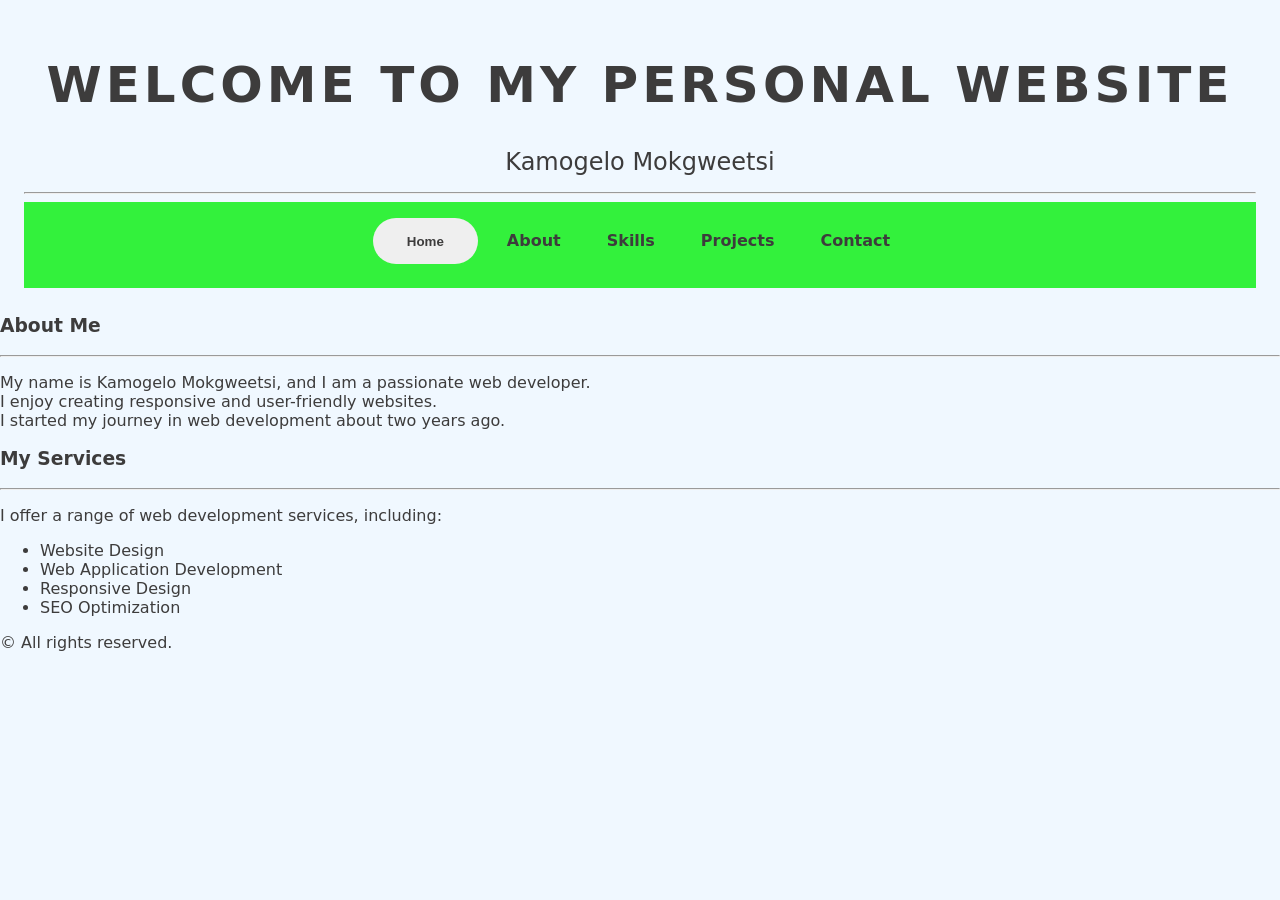
<file: index.html>
<html lang="en">
  <head>
    <title>Home</title>
    <link rel="stylesheet" href="style.css" />
  </head>
  <body>
    <header>
      <h1>Welcome to My Personal Website</h1>

      <h2>Kamogelo Mokgweetsi</h2>
      <hr />

      <nav>
        <button><a href="index.html">Home</a></button>
        <a href="bio.html">About</a>
        <a href="skills.html">Skills</a>
        <a href="projects.html">Projects</a>
        <a href="contact.html">Contact</a>
      </nav>
    </header>

    <main>
      <section>
        <h3>About Me</h3>
        <hr />

        <p>
          My name is Kamogelo Mokgweetsi, and I am a passionate web developer.
          <br />
          I enjoy creating responsive and user-friendly websites.<br />
          I started my journey in web development about two years ago.
        </p>

        <h3>My Services</h3>
        <hr />

        <p>I offer a range of web development services, including:</p>

        <ul>
          <li>Website Design</li>
          <li>Web Application Development</li>
          <li>Responsive Design</li>
          <li>SEO Optimization</li>
        </ul>
      </section>
    </main>

    <footer>
      <p>&copy; All rights reserved.</p>
    </footer>

  </body>
</html>
</file>
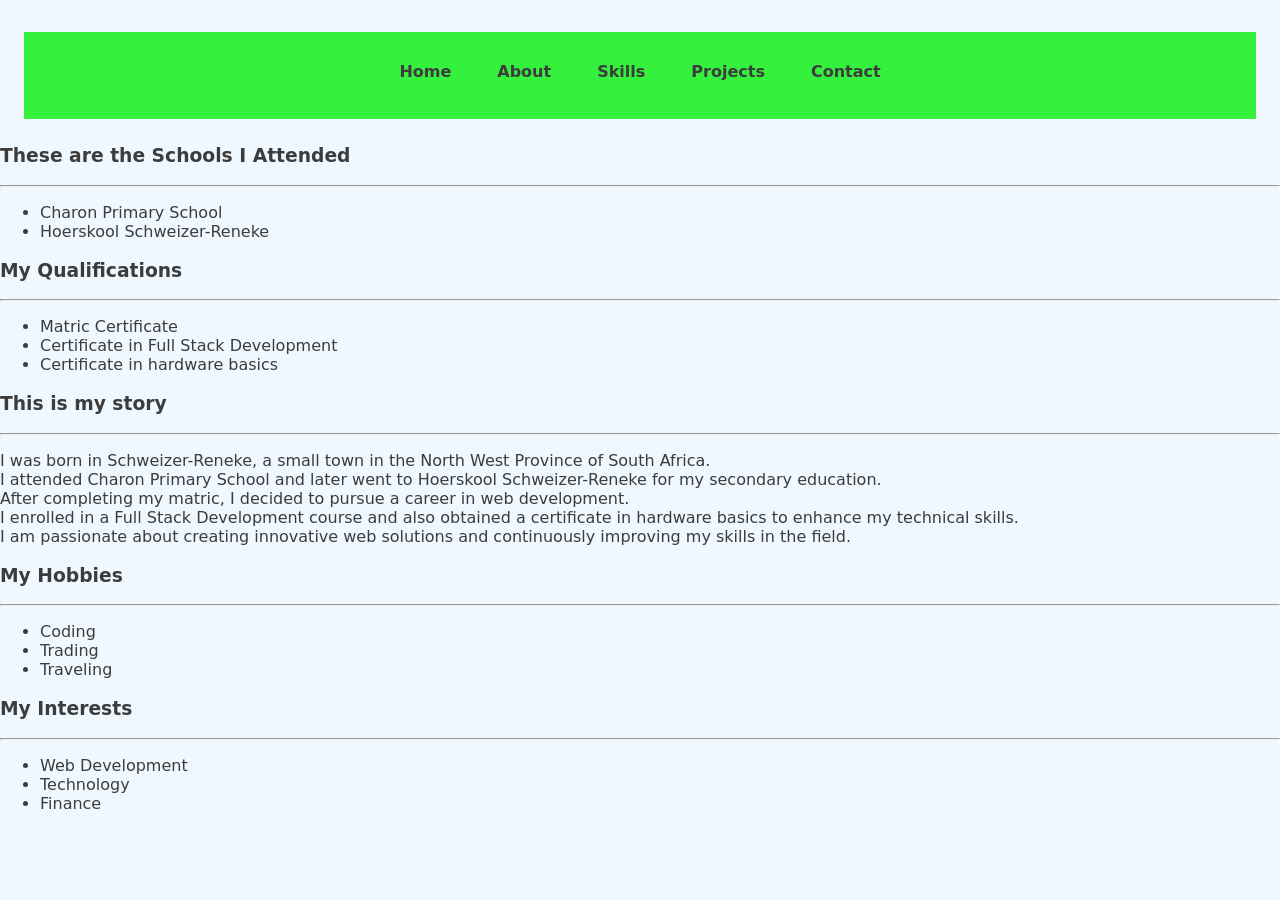
<file: bio.html>
<!doctype html>

<html lang="en">
  <head>
    <title>About</title>
    <link rel="stylesheet" href="style.css" />
  </head>

  <body>
    <header>
      <nav>
        <a href="index.html">Home</a>
        <a href="bio.html">About</a>
        <a href="skills.html">Skills</a>
        <a href="projects.html">Projects</a>
        <a href="contact.html">Contact</a>
      </nav>
    </header>

    <main>
      <section>
        <h3>These are the Schools I Attended</h3>
        <hr />

        <ul>
          <li>Charon Primary School</li>
          <li>Hoerskool Schweizer-Reneke</li>
        </ul>

        <h3>My Qualifications</h3>
        <hr />

        <ul>
          <li>Matric Certificate</li>
          <li>Certificate in Full Stack Development</li>
          <li>Certificate in hardware basics</li>
        </ul>

        <h3>This is my story</h3>
        <hr />

        <p>
          I was born in Schweizer-Reneke, a small town in the North West
          Province of South Africa. <br />
          I attended Charon Primary School and later went to Hoerskool
          Schweizer-Reneke for my secondary education. <br />
          After completing my matric, I decided to pursue a career in web
          development. <br />
          I enrolled in a Full Stack Development course and also obtained a
          certificate in hardware basics to enhance my technical skills. <br />
          I am passionate about creating innovative web solutions and
          continuously improving my skills in the field.
        </p>

        <h3>My Hobbies</h3>
        <hr />

        <ul>
          <li>Coding</li>
          <li>Trading</li>
          <li>Traveling</li>
        </ul>

        <h3>My Interests</h3>
        <hr />

        <ul>
          <li>Web Development</li>
          <li>Technology</li>
          <li>Finance</li>
        </ul>
      </section>
    </main>
  </body>
</html>
</file>
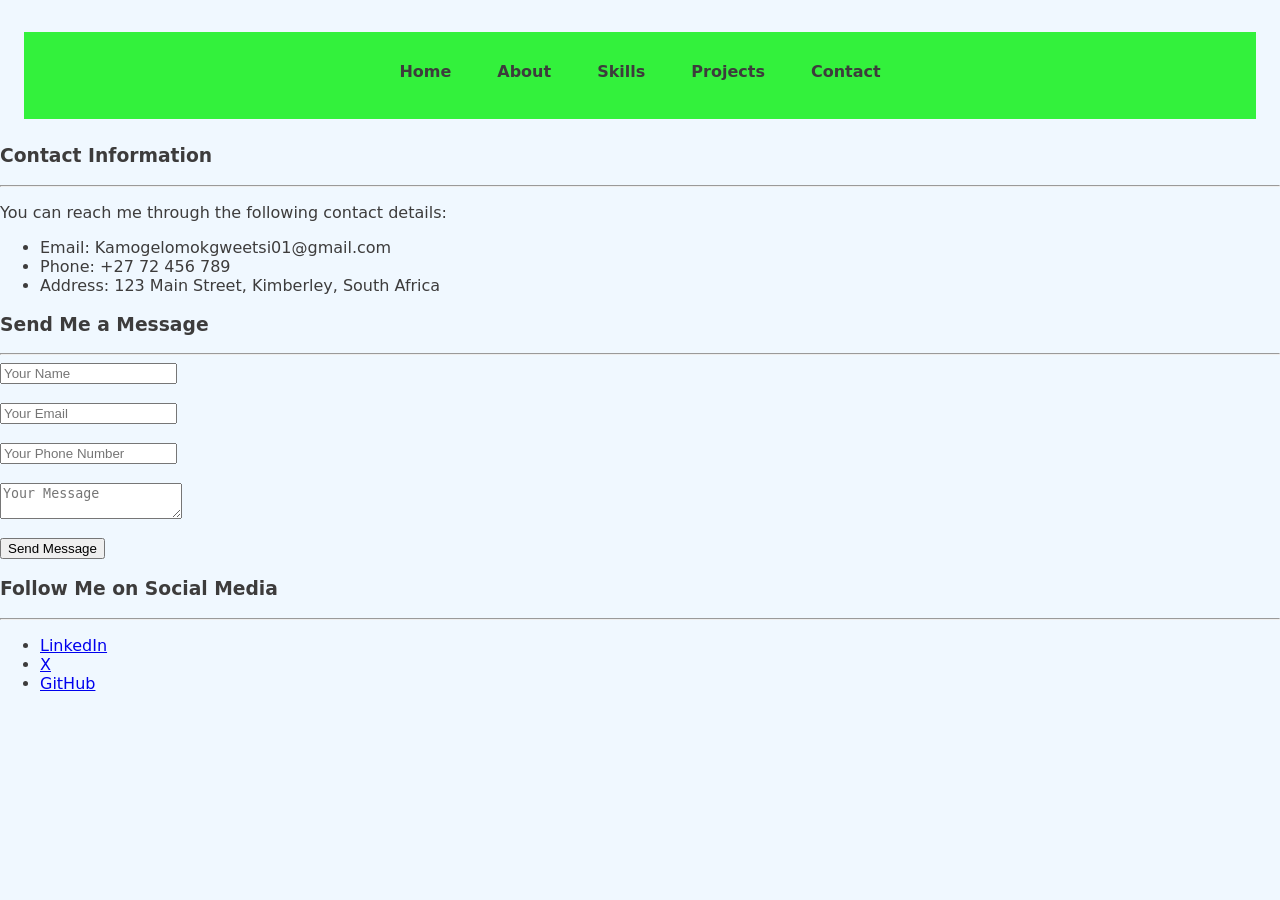
<file: contact.html>
<html lang="en">

<head>
    <title>Contact</title>
    <link rel="stylesheet" href="style.css" />
</head>


<body>

    <header>
      <nav>
        <a href="index.html">Home</a>
        <a href="bio.html">About</a>
        <a href="skills.html">Skills</a>
        <a href="projects.html">Projects</a>
        <a href="contact.html">Contact</a>
      </nav>
    </header>

    <main>
      <section>
        <h3>Contact Information</h3>
      <hr />


        <p>You can reach me through the following contact details: </p>

        <ul>
            <li>Email: Kamogelomokgweetsi01@gmail.com</li>
            <li>Phone: +27 72 456 789</li>
            <li>Address: 123 Main Street, Kimberley, South Africa</li>
        </ul>

        <h3>Send Me a Message</h3>
        <hr />

        <form>
            <input type="text" name="name" placeholder="Your Name" required><br>
            <br>
            <input type="email" name="email" placeholder="Your Email" required><br>
            <br>
            <input type="tel" name="phone" placeholder="Your Phone Number"><br>
            <br>
            <textarea name="message" placeholder="Your Message" required></textarea><br>
            <br>
            <input type="submit" value="Send Message">
        </form>

        <h3>Follow Me on Social Media</h3>
        <hr />

        <ul>
          <li><a href="https://www.linkedin.com/in/kamogelo-mokgweetsi-123456789/">LinkedIn</a></li>
          <li><a href="https://X.com/yourusername">X</a></li>
          <li><a href="https://github.com/yourusername">GitHub</a></li>
        </ul>

        </section>
    </main>

    
</body>

</html>
</file>
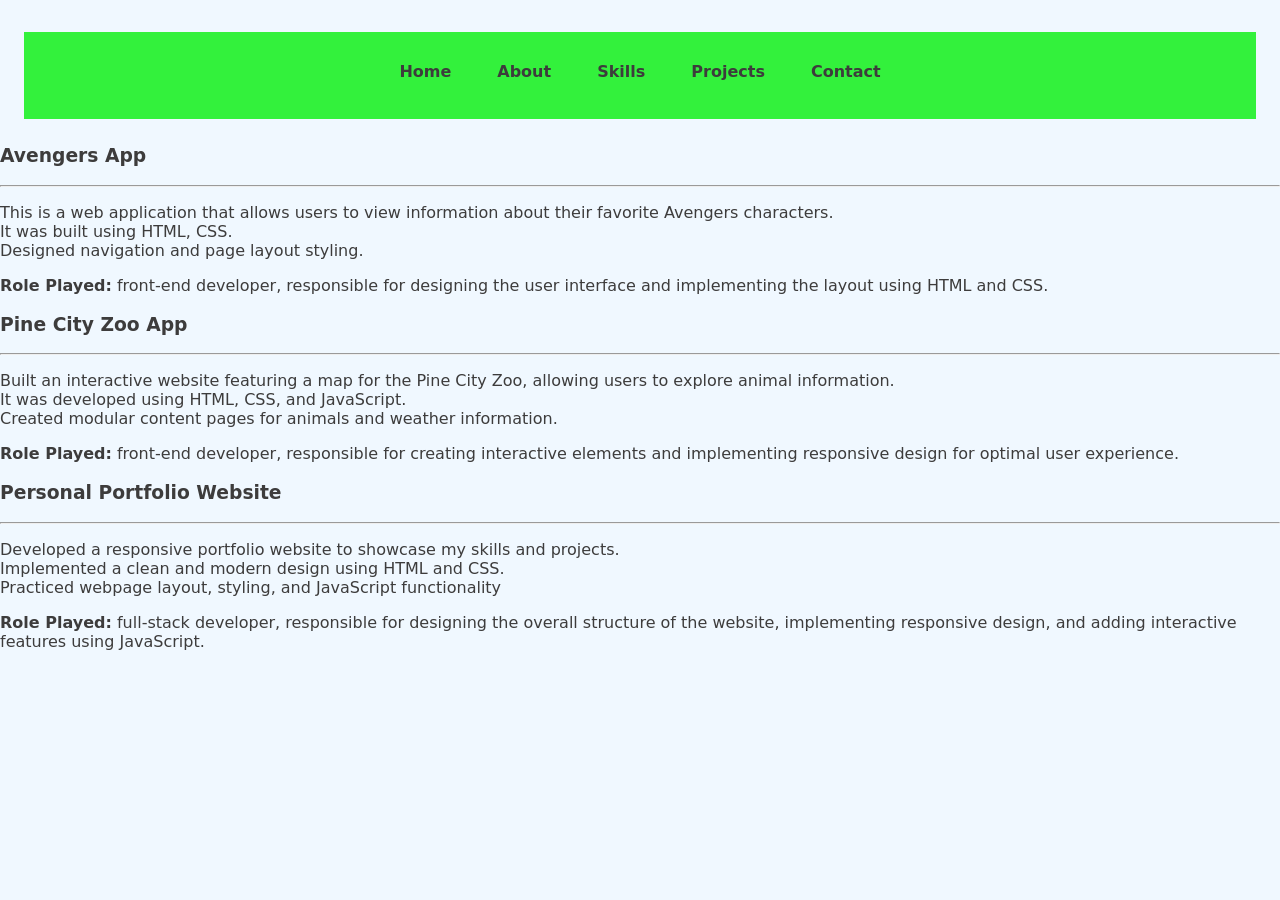
<file: projects.html>
<!doctype html>

<html lang="en">
  <head>
    <title>Projects</title>
    <link rel="stylesheet" href="style.css" />
  </head>

  <body>
    <header>
      <nav>
        <a href="index.html">Home</a>
        <a href="bio.html">About</a>
        <a href="skills.html">Skills</a>
        <a href="projects.html">Projects</a>
        <a href="contact.html">Contact</a>
      </nav>
    </header>

    <main>
      <section>
        <h3>Avengers App</h3>

        <hr />

        <p>
          This is a web application that allows users to view information about
          their favorite Avengers characters. <br />
          It was built using HTML, CSS. <br />
          Designed navigation and page layout styling.
        </p>

        <p>
          <b>Role Played:</b> front-end developer, responsible for designing the
          user interface and implementing the layout using HTML and CSS.
        </p>

        <h3>Pine City Zoo App</h3>

        <hr />

        <p>
          Built an interactive website featuring a map for the Pine City Zoo,
          allowing users to explore animal information. <br />
          It was developed using HTML, CSS, and JavaScript. <br />
          Created modular content pages for animals and weather information.
        </p>

        <p>
          <b>Role Played:</b> front-end developer, responsible for creating
          interactive elements and implementing responsive design for optimal
          user experience.
        </p>

        <h3>Personal Portfolio Website</h3>

        <hr />

        <p>
          Developed a responsive portfolio website to showcase my skills and
          projects. <br />
          Implemented a clean and modern design using HTML and CSS. <br />
          Practiced webpage layout, styling, and JavaScript functionality
        </p>

        <p>
          <b>Role Played:</b> full-stack developer, responsible for designing
          the overall structure of the website, implementing responsive design,
          and adding interactive features using JavaScript.
        </p>
      </section>
    </main>
  </body>
</html>
</file>
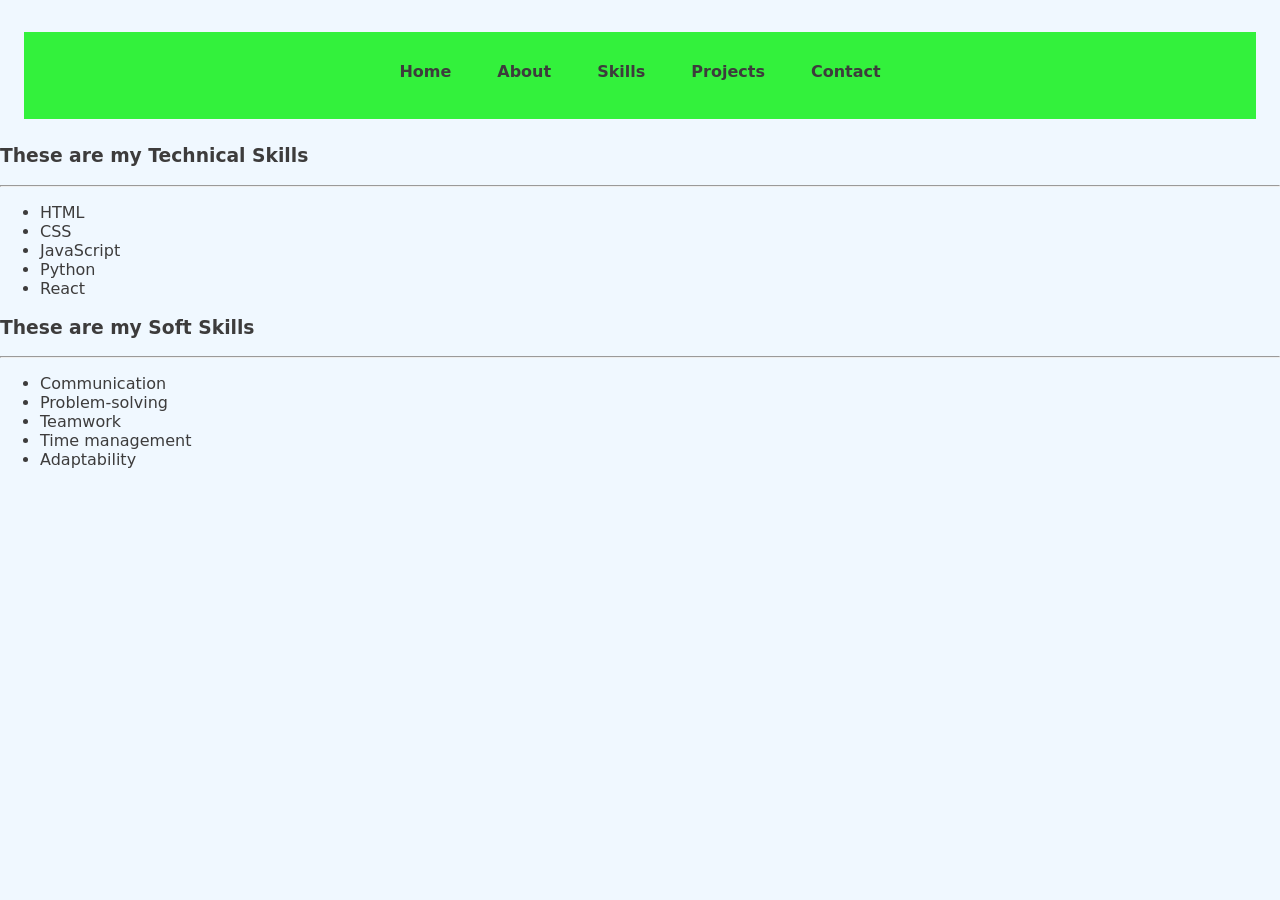
<file: skills.html>
<!doctype html>

<html lang="en">
  <head>
    <title>Skills</title>
    <link rel="stylesheet" href="style.css" />
  </head>

  <body>
    <header>
      <nav>
        <a href="index.html">Home</a>
        <a href="bio.html">About</a>
        <a href="skills.html">Skills</a>
        <a href="projects.html">Projects</a>
        <a href="contact.html">Contact</a>
      </nav>
    </header>

    <main>
      <section>
        <h3>These are my Technical Skills</h3>
        <hr />

        <ul>
          <li>HTML</li>
          <li>CSS</li>
          <li>JavaScript</li>
          <li>Python</li>
          <li>React</li>
        </ul>

        <h3>These are my Soft Skills</h3>
        <hr />

        <ul>
          <li>Communication</li>
          <li>Problem-solving</li>
          <li>Teamwork</li>
          <li>Time management</li>
          <li>Adaptability</li>
        </ul>
      </section>
    </main>
  </body>
</html>
</file>
<file: style.css>
html {
  scroll-behavior: smooth;
}

body {
  margin: 0;
  font-family: Inter, ui-sans-serif, system-ui, -apple-system, BlinkMacSystemFont, "Segoe UI", sans-serif;
  color: rgb(61, 60, 60);
  background-color: aliceblue;
}

header {
  text-align: center;
  padding: 2rem 1.5rem 0.5rem;
}



header h1 {
  font-size: 50px;
  letter-spacing: 0.08em;
  text-transform: uppercase;
  margin-top: 1.5rem;
  
}

header h2 {
  font-size: 1.5rem;
  font-weight: 500;
  margin: 0.45rem 0 1rem 0;
}

nav {
  display: flex;
  margin: 0;
  padding: 10px;
  background-color: rgb(51, 241, 60);

  
  display: flex;
  flex-wrap: wrap;
  justify-content: center;
  gap: 0.75rem;
  padding: 1rem 1.5rem 1.5rem;
  

  
}

nav a {
  align-items: center;
  justify-content: center;
  padding: 0.8rem 1rem;
  border-radius: 999px;
  border: 1px solid transparent;
  color: var(--text);
  text-decoration: none;
  font-weight: 600;
  transition: transform 180ms ease, background 180ms ease, border-color 180ms ease;
}

nav button {
  align-items: center;
  justify-content: center;
  padding: 0.8rem 1rem;
  border-radius: 999px;
  border: 1px solid transparent;
  color: var(--text);
  text-decoration: none;
  font-weight: 600;
  transition: transform 180ms ease, background 180ms ease, border-color 180ms ease;}
</file>
